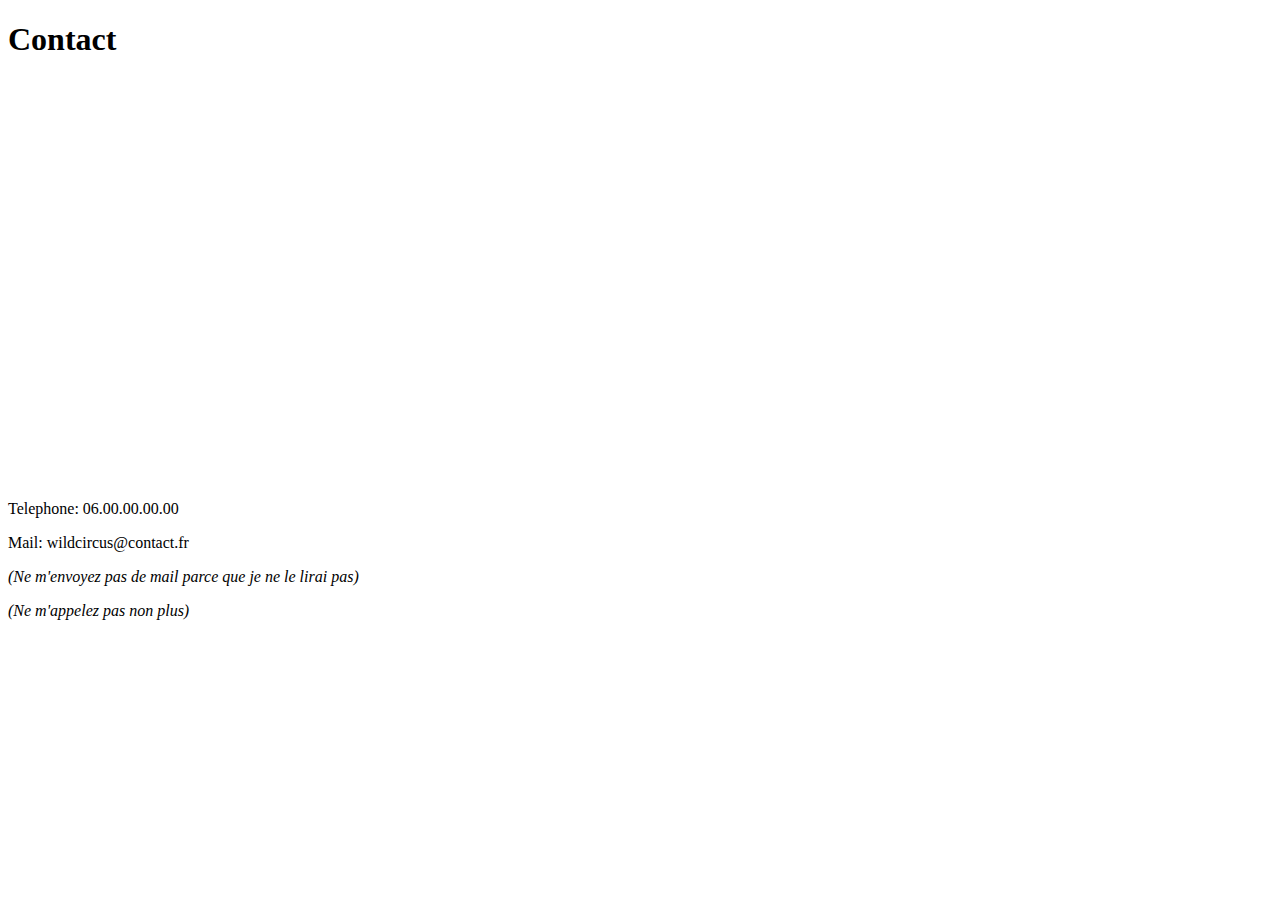
<file: target/classes/templates/contact.html>
<!DOCTYPE html>
<html lang="en" xmlns="http://www.thymeleaf.org">
<head th:include="general/general::head">
</head>
<body>
<nav th:replace="general/general::menu"></nav>
<h1>Contact</h1>
<div class="carte">
    <iframe width="100%" height="400" src="https://maps.google.com/maps?width=100%&amp;height=600&amp;hl=en&amp;q=49%20boulevard%20preuilly%2C%20Tours+(Map)&amp;ie=UTF8&amp;t=&amp;z=16&amp;iwloc=B&amp;output=embed" frameborder="0" scrolling="no" marginheight="0" marginwidth="0">
        <a href="https://www.maps.ie/coordinates.html">find my coordinates</a>
    </iframe>
    <div class="contact">
        <p>Telephone: 06.00.00.00.00</p>
        <p>Mail: wildcircus@contact.fr</p>
        <p><I>(Ne m'envoyez pas de mail parce que je ne le lirai pas)</I></p>
        <p><I>(Ne m'appelez pas non plus)</I></p>
    </div>
</div>

<br/>
<footer th:replace="general/general::footer"></footer>
</body>
</html>
</file>
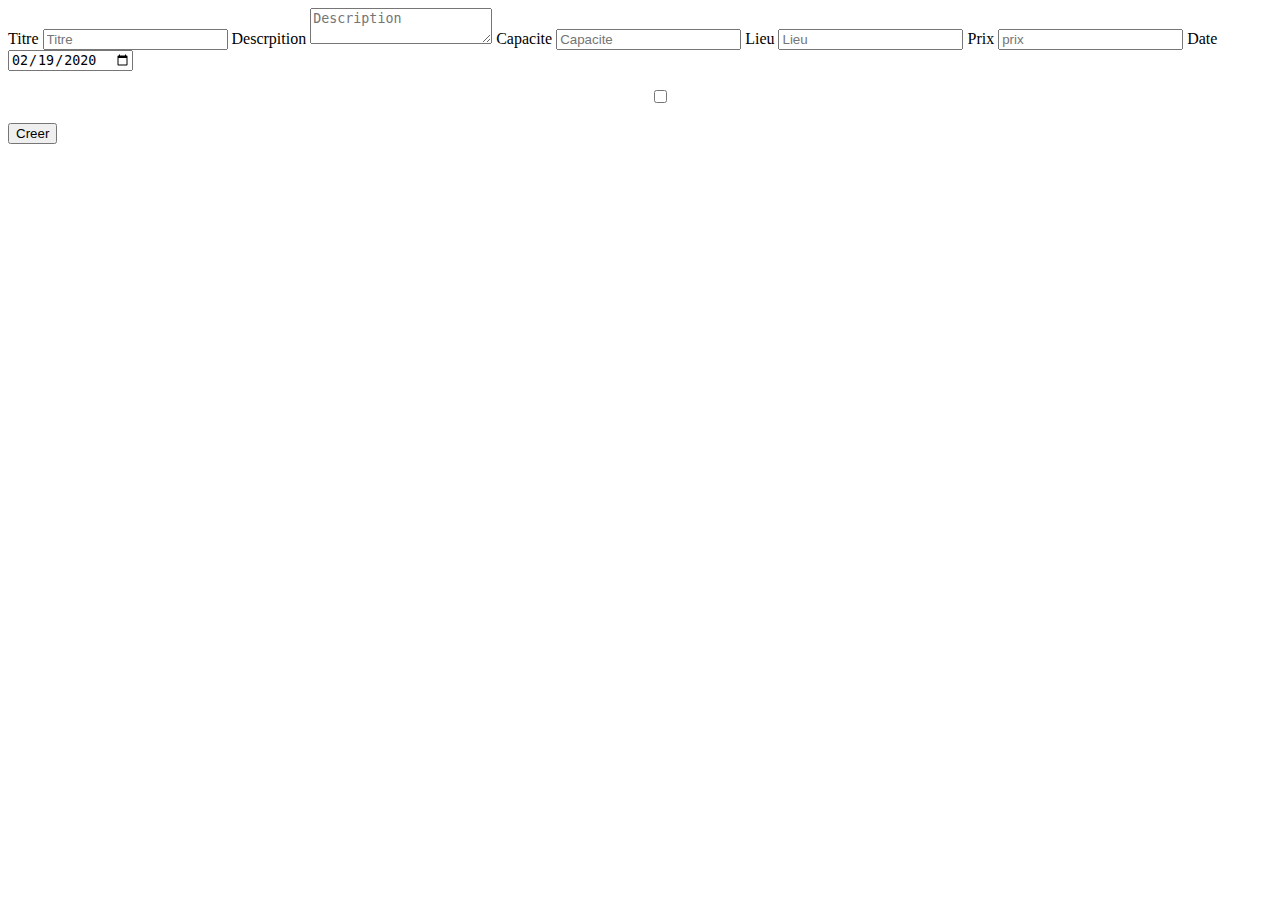
<file: target/classes/templates/form_add_event.html>
<!DOCTYPE html>
<html lang="en" xmlns="http://www.thymeleaf.org">
<head th:include="general/general::head">
</head>
<body>
<nav th:replace="general/general::menu"></nav>
<form th:action="@{/admin/event}" th:object="${event}" method="post" class="form_event">
    <label for="titre">Titre</label>
    <input type="text" name="titre" th:field="*{titre}" placeholder="Titre">
    <label for="description">Descrpition</label>
    <textarea type="text" name="description" th:field="*{description}" placeholder="Description"></textarea>
    <label for="capacite">Capacite</label>
    <input type="text" name="capacite" th:field="*{capacite}" placeholder="Capacite">
    <label for="lieu">Lieu</label>
    <input type="text" name="lieu" th:field="*{lieu}" placeholder="Lieu">
    <label for="prix">Prix</label>
    <input type="number" name="prix" th:field="*{prix}" placeholder="prix">
    <label for="date">Date</label>
    <input type="date" name="date"value="2020-02-19" th:field="*{date}">
    <ul name="wilder" id="wilder-event" style="display: flex; justify-content: space-around; list-style: none">
        <li  th:each="wilder : ${wilders}">
            <input type="checkbox" th:text="${wilder.nom}" th:value="${wilder.id}" th:field="*{wilders}" ></li>
    </ul>
    <input type="submit" value="Creer">
</form>
<footer th:replace="general/general::footer"></footer>

</body>
</html>
</file>
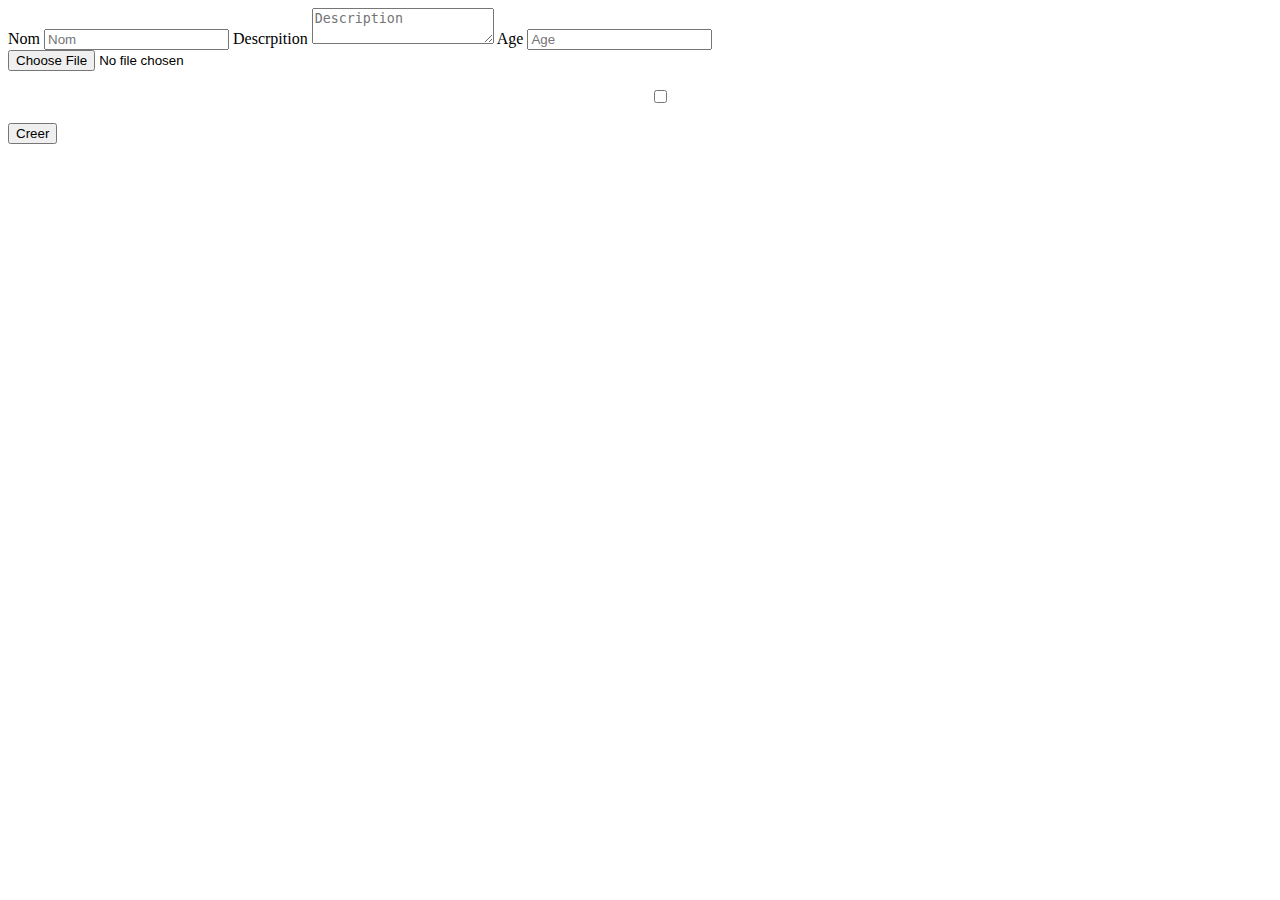
<file: target/classes/templates/form_add_wilder.html>
<!DOCTYPE html>
<html lang="en" xmlns="http://www.thymeleaf.org">
<head th:include="general/general::head">
</head>
<body>
<nav th:replace="general/general::menu"></nav>
<form th:action="@{/admin/wilder}" enctype="multipart/form-data" th:object="${wilder}" method="post" class="form_event">
    <label for="nom">Nom</label>
    <input type="text" name="nom" th:field="*{nom}" placeholder="Nom">
    <label for="description">Descrpition</label>
    <textarea type="text" name="description" th:field="*{description}" placeholder="Description"></textarea>
    <label for="age">Age</label>
    <input type="text" name="age" th:field="*{age}" placeholder="Age">
    <br>
    <input type="file" name="photo" th:field="*{photo}" placeholder="Photo">
    <ul name="event" id="wilder-event" style="display: flex; justify-content: space-around; list-style: none">
        <li  th:each="event : ${events}" >
            <input type="checkbox" th:text="${event.titre}" th:value="${event.id}" th:field="*{events}"></li>
    </ul>
    <input type="submit" value="Creer">
</form>
<footer th:replace="general/general::footer"></footer>

</body>
</html>
</file>
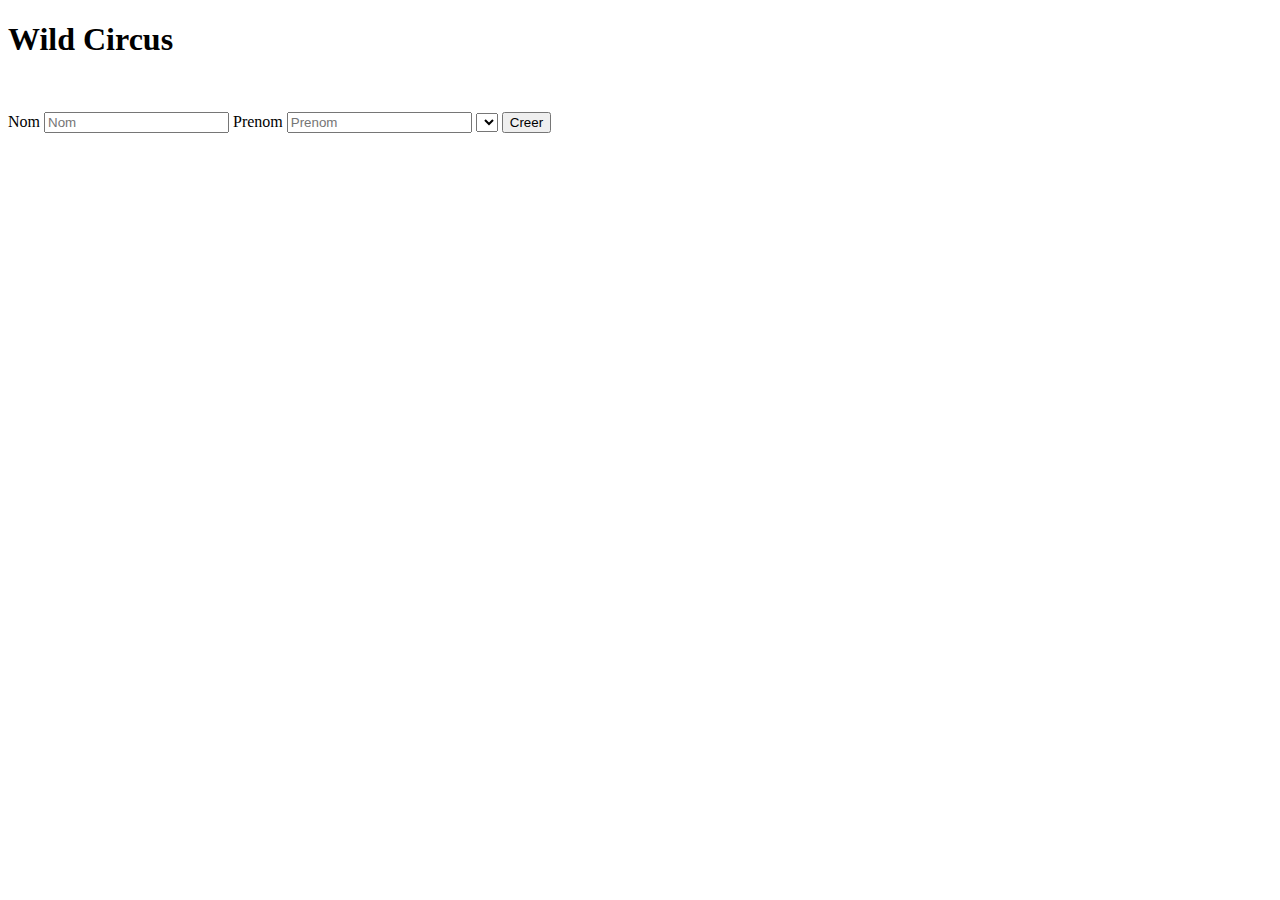
<file: target/classes/templates/form_booking.html>
<!DOCTYPE html>
<html lang="en" xmlns="http://www.thymeleaf.org">
<head th:include="general/general::head">
</head>
<body>
<nav th:replace="general/general::menu"></nav>
<h1>Wild Circus</h1>
<form th:action="@{/order}" th:object="${client}" method="post" class="form_event">
    <label for="nom">Nom</label>
    <input type="text" name="nom" th:field="*{nom}" placeholder="Nom">
    <label for="prenom">Prenom</label>
    <input type="text" name="prenom" th:field="*{prenom}" placeholder="Prenom">

    <select name="event" id="event" style="margin-top: 2rem;">
        <option th:each="event : ${events}" th:value="${event.id}" th:text="${event.titre}"></option>
    </select>

    <input type="submit" value="Creer" style="margin-top: 2rem;">
</form>
<footer th:replace="general/general::footer"></footer>
</body>
</html>
</file>
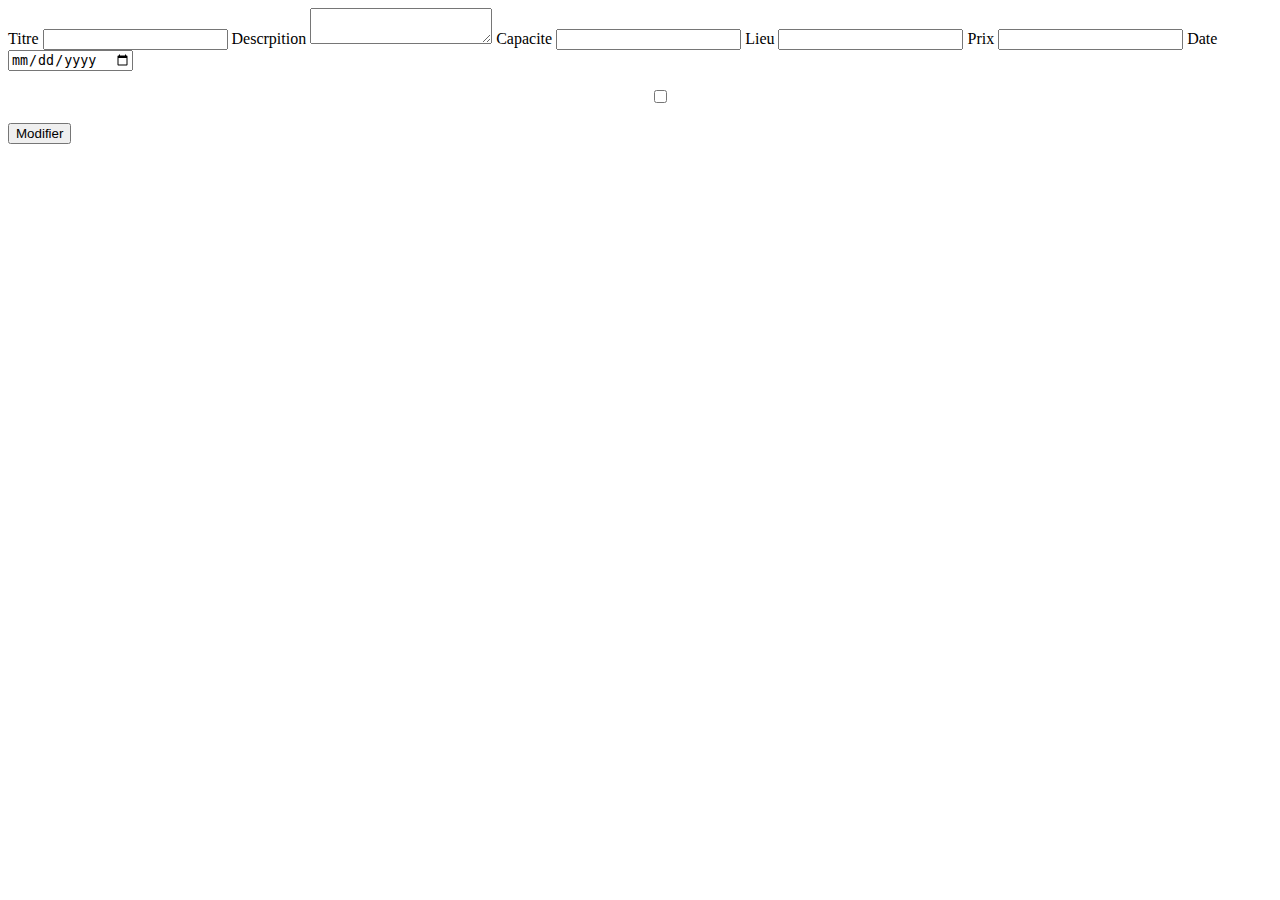
<file: target/classes/templates/form_update_event.html>
<!DOCTYPE html>
<html lang="en" xmlns="http://www.thymeleaf.org">
<head th:include="general/general::head">
</head>
<body>
<nav th:replace="general/general::menu"></nav>
<form th:action="@{/admin/update}" th:object="${event}" method="post" class="form_event" f>
    <input type="hidden" th:field="*{id}">
    <label for="titre">Titre</label>
    <input type="text" name="titre" th:field="*{titre}" th:value="*{titre}">
    <label for="description">Descrpition</label>
    <textarea type="text" name="description" th:field="*{description}" th:value="*{description}"></textarea>
    <label for="capacite">Capacite</label>
    <input type="text" name="capacite" th:field="*{capacite}" th:value="*{capacite}">
    <label for="lieu">Lieu</label>
    <input type="text" name="lieu" th:field="*{lieu}" th:value="*{lieu}">
    <label for="prix">Prix</label>
    <input type="number" name="prix" th:field="*{prix}" th:value="*{prix}">
    <label for="date">Date</label>
    <input type="date" name="date" th:value="*{date}" th:field="*{date}">
    <ul name="wilder" id="wilder-event" style="display: flex; justify-content: space-around; list-style: none">
        <li  th:each="wilder : ${wilders}">
            <input type="checkbox" th:text="${wilder.nom}" th:value="${wilder.id}" th:field="*{wilders}">
        </li>
    </ul>
    <input type="submit" value="Modifier">
</form>
<footer th:replace="general/general::footer"></footer>

</body>
</html>
</file>
